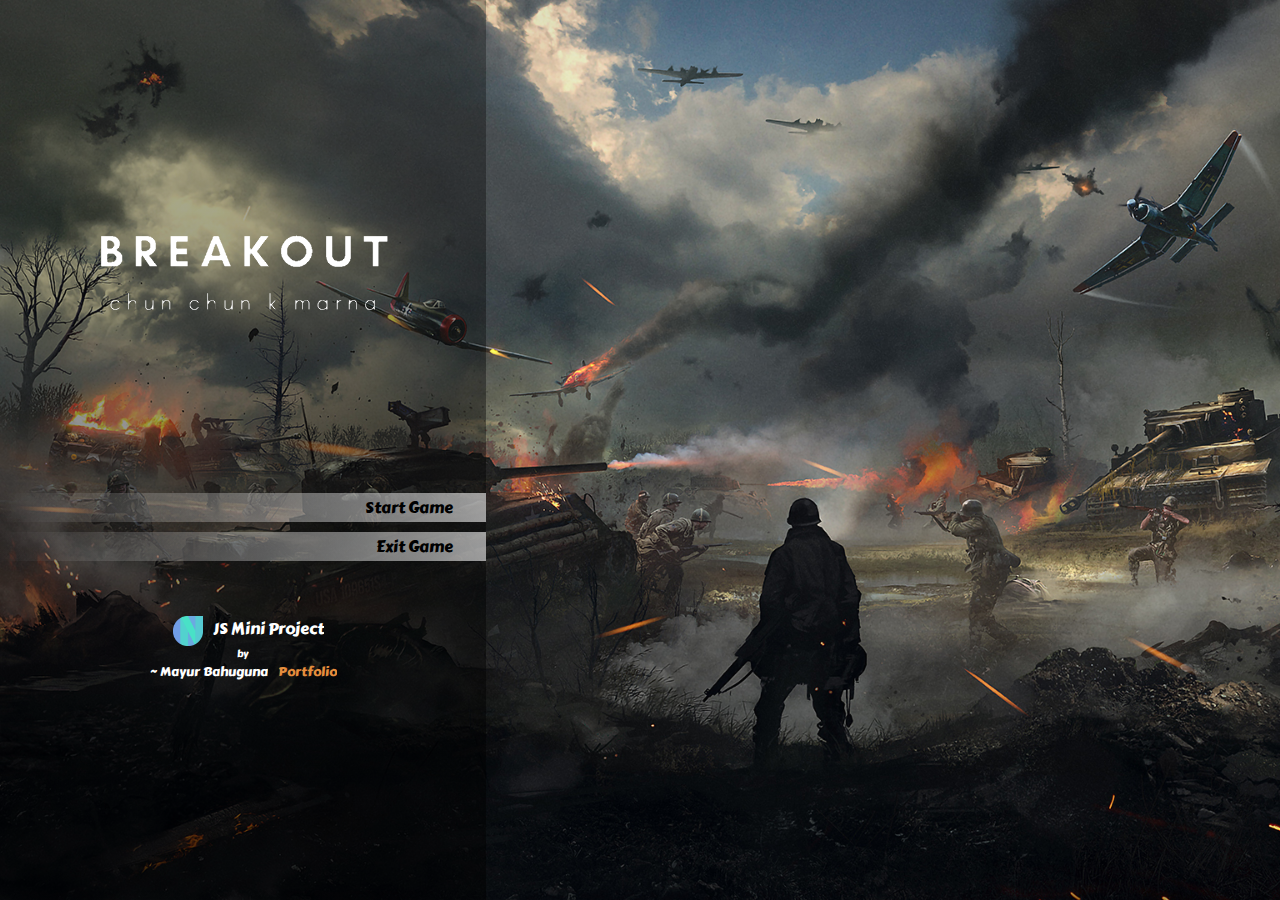
<file: index.html>
<!DOCTYPE html>
<html lang="en">
<head>
    <meta charset="UTF-8">
    <meta http-equiv="X-UA-Compatible" content="IE=edge">
    <meta name="viewport" content="width=device-width, initial-scale=1.0">
    <title>Breakout Game by Mayur Bahuguna</title>
    <link rel="preconnect" href="https://fonts.googleapis.com">
<link rel="preconnect" href="https://fonts.gstatic.com" crossorigin>
<link href="https://fonts.googleapis.com/css2?family=Carter+One&display=swap" rel="stylesheet">
</head>
<style>
    *{
        margin: 0;
        padding: 0;
        font-family: 'Carter One', cursive;
    overflow: hidden;
    }
    body{
        width: 100vh;
        height: 100vh;
        background-image: url('./assets/images/background4.jpg');
        background-size: cover;
    }
    .menu {
    width: 50%;
    height: 100%;
    padding: 0 2%;
    display: flex;
    flex-direction: column;
    justify-content: center;
    align-items: center;
    background-image: linear-gradient(rgba(0,000,0,0.3),rgba(0,000,0,0.5));
}
.game-logo {
    position: absolute;
    top: 15%;
}
.buttonn {
    width: 100%;
    padding: 2px 20px;
    padding-right: 50px;
    text-decoration: none;
    cursor: default;
    margin: 5px 0;
    color: #000;
    background-image: linear-gradient(90deg, rgba(0, 0, 0, 0.1),rgba(255, 255, 255,0.6));
    text-align: end;
    transition: all 0.5s 0s ease;
    z-index: 1;
    user-select: none;
}
.buttonn:hover {
    transform: scale(1.1);
    background-image: linear-gradient(90deg, rgba(0, 0, 0, 0.1),rgba(255, 255, 255,0.9));
}
.info {
    padding-top: 50px;
    display: flex;
    color: #fff;
}
.ns-logo {
    padding: 0 10px;
}
.mayur {
    font-size: smaller;
    color: #fff;
    display: flex;
    justify-content: space-between;
}
.mayur a {
    color: #e58e3d;

    text-decoration: none;

}
</style>
<body>
    <div class="menu">
        <div style="height: 30%;"></div>
        <img class="game-logo" src="./assets/logo/logo.png" width="300px">
    <a id="button" class="buttonn" href="game.html">Start Game</a>
    <div class="buttonn" onclick="exitGame()">Exit Game</div>
    <p id="score"></p>
    <div class="info">
    <img class="ns-logo"id="img" src="./assets/images/ball.png" width="30px"> <p>  JS Mini Project</p>
    </div>
    <p style="color: #fff;font-size: x-small;">by</p>
    <div class="mayur">
        <div>
            ~ Mayur Bahuguna</div>
    <div style="padding-left: 10px;">
    <a href="https://complexfoundation.com/mayurPortfolio/">Portfolio</a></div>
    </div>
    </div>
</body>
</html>
</file>
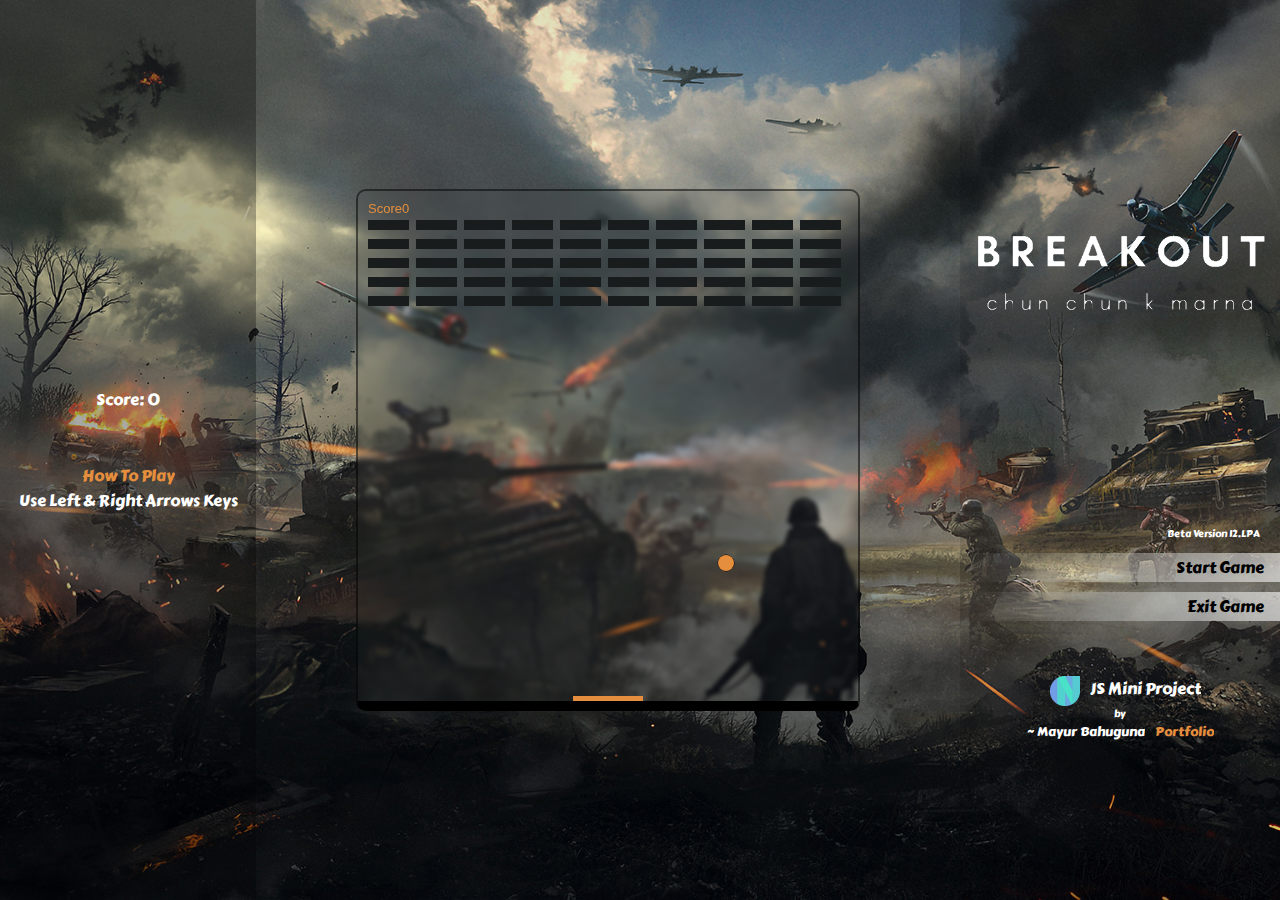
<file: game.html>
<!DOCTYPE html>
<html lang="en">
    <head>
        <meta charset="UTF-8">
        <meta http-equiv="X-UA-Compatible" content="IE=edge">
        <meta name="viewport" content="width=device-width, initial-scale=1.0">
        <title>Breakout Game</title>
        <link rel="preconnect" href="https://fonts.googleapis.com">
<link rel="preconnect" href="https://fonts.gstatic.com" crossorigin>
<link href="https://fonts.googleapis.com/css2?family=Carter+One&display=swap" rel="stylesheet">
        <link rel="stylesheet" href="style.css">
    </head>
    <body>
        <div class="container">
            <div class="left-box">
                <div> Score: <span style="display: inline;" id="game-data"></span> </div>
                <div style="margin-top: 20%; color: #e58e3d">How To Play</div>
                <div>Use Left & Right Arrows Keys</div>
            </div>
        <div class="left">
            
        <canvas id="canvas"></canvas>
        </div>
        <div class="menu">
            <div style="height: 40%;"></div>
            <img class="game-logo" src="./assets/logo/logo.png" width="300px">
        <div class="beta">Beta Version 12.LPA</div>
        <div id="button" class="buttonn" onclick="startGame()">Start Game</div>
        <a class="buttonn" href="index.html">Exit Game</a>
        <p id="score"></p>
        <div class="info">
        <img class="ns-logo"id="img" src="./assets/images/ball.png" width="30px"> <p>  JS Mini Project</p>
        </div>
        <p style="color: #fff;font-size: x-small;">by</p>
        <div class="mayur">
            <div>
                ~ Mayur Bahuguna</div>
        <div style="padding-left: 10px;">
        <a href="https://complexfoundation.com/mayurPortfolio/">Portfolio</a></div>
        </div>
        </div>
    </div>
       
    <script src="script.js"></script>
    </body>
</html>


<!-- What i learned 
1. How to draw rectangles and circles in canvas
2. getContext('2d')

-->
</file>
<file: style.css>
* {
    margin: 0;
    padding: 0;
    font-family: 'Carter One', cursive;
    overflow: hidden;
}
.container {
    height: 100vh;
    position: relative;
    background-image: url("./assets/images/background4.jpg");
    background-repeat: no-repeat;
    background-size: 100%;
    background-size: cover;
    display: flex;
    justify-content: space-between;
    align-items: center;
    /* padding: 3%; */


}
.left-box {
    width: 20%;
    height: 100%;
    display: flex;
    color: #fff;
    flex-direction: column;
    justify-content: center;
    align-items: center;
    background-image: linear-gradient(rgba(0,000,0,0.3),rgba(0,000,0,0.3));
}
@media only screen and(max-width: 720px) {
    .container {
        flex-direction: column;
    }
}
.left {
    width: 50%;
    display: flex;
    justify-content: center;
    align-items: center;
}
#canvas {
    background-image: linear-gradient(rgba(67, 72, 66,0.1),rgba(67, 72, 66,0.1));
    backdrop-filter: blur(2px);
    border: 2px solid rgba(0, 0, 0, 0.5);
    border-bottom: 10px solid #000;
    border-radius: 10px;
    padding-top: 10px;
}
.menu {
    width: 25%;
    height: 100%;
    display: flex;
    flex-direction: column;
    justify-content: center;
    align-items: center;
    background-image: linear-gradient(rgba(0,000,0,0.1),rgba(0,000,0,0.1));
}
.game-logo {
    position: absolute;
    top: 15%;
}
.beta{
    align-self: flex-end;
    font-size: x-small;
    padding: 2px 20px;
    margin: 5px 0;
    color: #fff;
    transition: all 0.5s 0s ease;
    z-index: 1;
    user-select: none;
}
.buttonn {
    width: 90%;
    padding: 2px 20px;
    margin: 5px 0;
    color: #000;
    text-decoration: none;
    cursor: default;
    background-image: linear-gradient(90deg, rgba(0, 0, 0, 0.1),rgba(255, 255, 255,0.6));
    text-align: end;
    transition: all 0.5s 0s ease;
    z-index: 1;
    user-select: none;
}
.buttonn:hover {
    transform: scale(1.1);
    background-image: linear-gradient(90deg, rgba(0, 0, 0, 0.1),rgba(255, 255, 255,0.9));
}
.info {
    padding-top: 50px;
    display: flex;
    color: #fff;
}
.ns-logo {
    padding: 0 10px;
}
.mayur {
    font-size: smaller;
    color: #fff;
    display: flex;
    justify-content: space-between;
}
.mayur a {
    color: #e58e3d;

    text-decoration: none;

}
</file>
